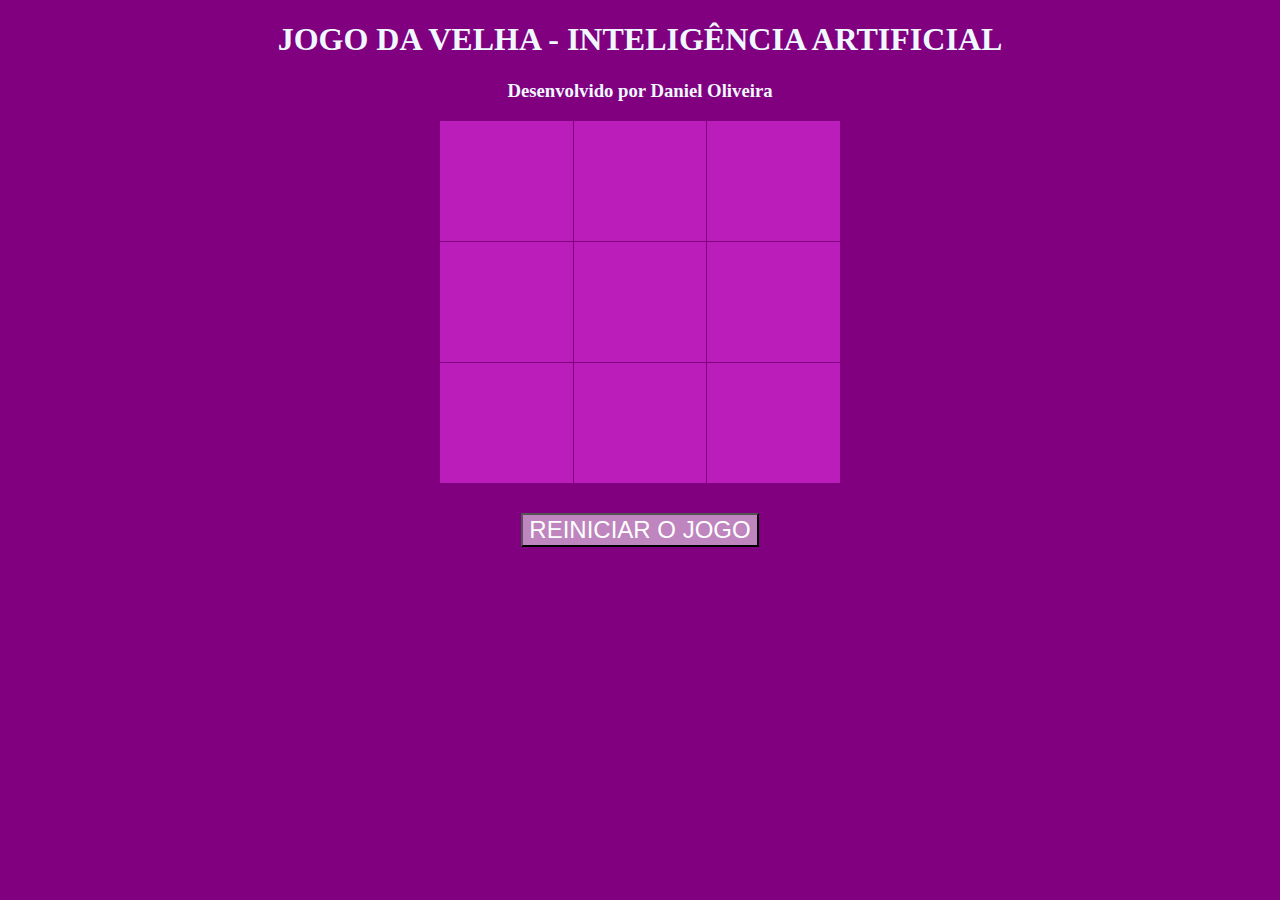
<file: index.html>
<!DOCTYPE html>
<html>
<head>
    <title>JOGO DA VELHA IA</title>
    <link rel="stylesheet" href="style.css"> <!-- Arquivo CSS para estilizar o jogo-->
</head>
<body>
    <h1>JOGO DA VELHA - INTELIGÊNCIA ARTIFICIAL</h1>
    <h3>Desenvolvido por Daniel Oliveira</h3>
    <div id="tabuleiro">  <!--div com atributo ID "tabuleiro" usada como um container para as células do tabuleiro (9).-->
      <div class="celula" id="celula-0"></div>  <!--nove divs que representam as células do tabuleiro. Cada uma delas possui uma classe CSS "celula"-->
      <div class="celula" id="celula-1"></div>
      <div class="celula" id="celula-2"></div>
      <div class="celula" id="celula-3"></div>
      <div class="celula" id="celula-4"></div>
      <div class="celula" id="celula-5"></div>
      <div class="celula" id="celula-6"></div>
      <div class="celula" id="celula-7"></div>
      <div class="celula" id="celula-8"></div>
    </div>
    <button id="botao-reiniciar">REINICIAR O JOGO</button>
    <script src="script.js"></script> <!-- Arquivo JavaScript com a lógica do jogo -->
</body>
</html>
</file>
<file: style.css>
/* Estilos para o corpo da página */
body {
  background-color: purple;  
  color: aliceblue;  
  text-align: center; 
}

/* Estilos para o elemento com ID igual a "tabuleiro" */
#tabuleiro {
  display: grid; 
  grid-template-columns: repeat(3, 1fr); 
  gap: 1px; 
  width: 400px; 
  margin: auto; 
}

/* Estilos para a classe chamada "celula", aplicados em cada célula do tabuleiro */
.celula {
  display: grid; 
  align-items: center; 
  font-size: 50px; 
  cursor: crosshair; 
  background-color:rgba(194, 33, 194, 0.884); 
  height: 120px;
}

/* Estilo para o botão de reiniciar jogo */
#botao-reiniciar {
  background-color: rgba(238, 238, 238, 0.555); 
  font-size: 24px; 
  margin: 30px; 
  cursor: pointer; 
  color: #fff; 
}
</file>
